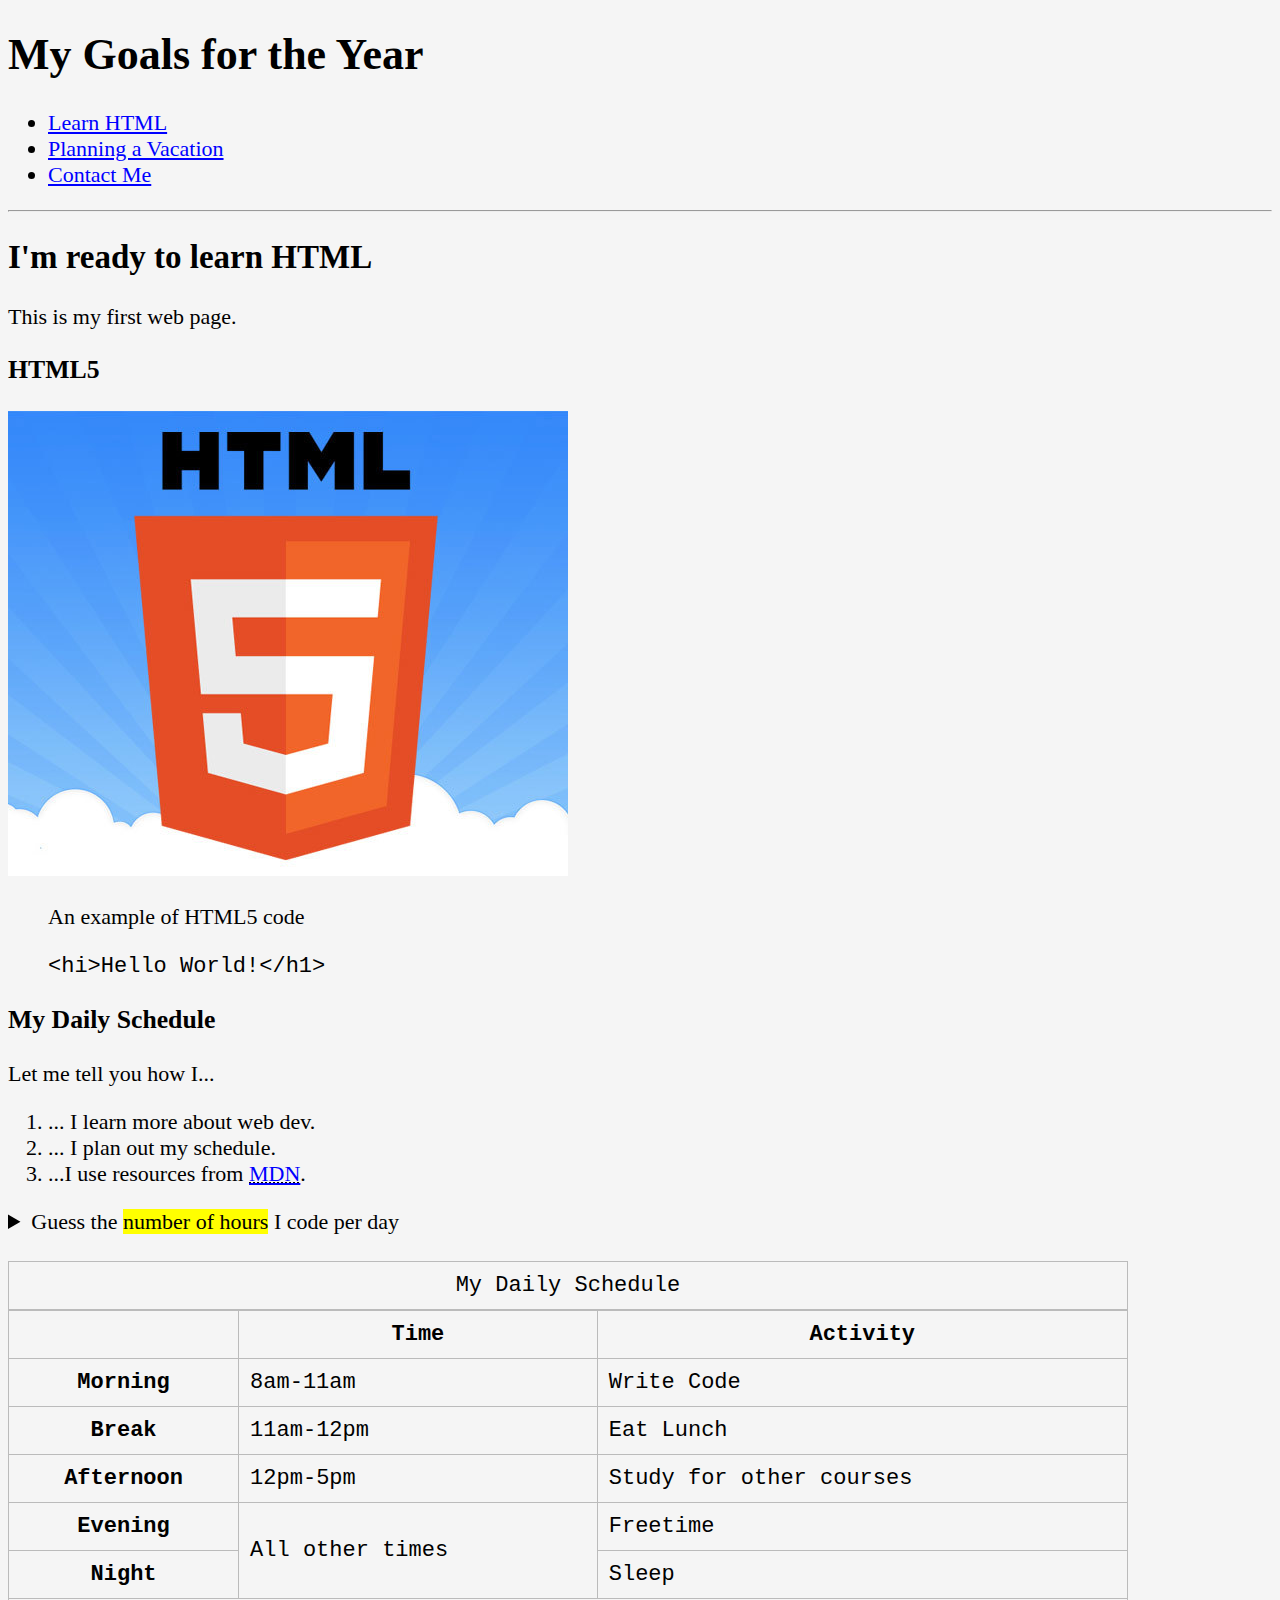
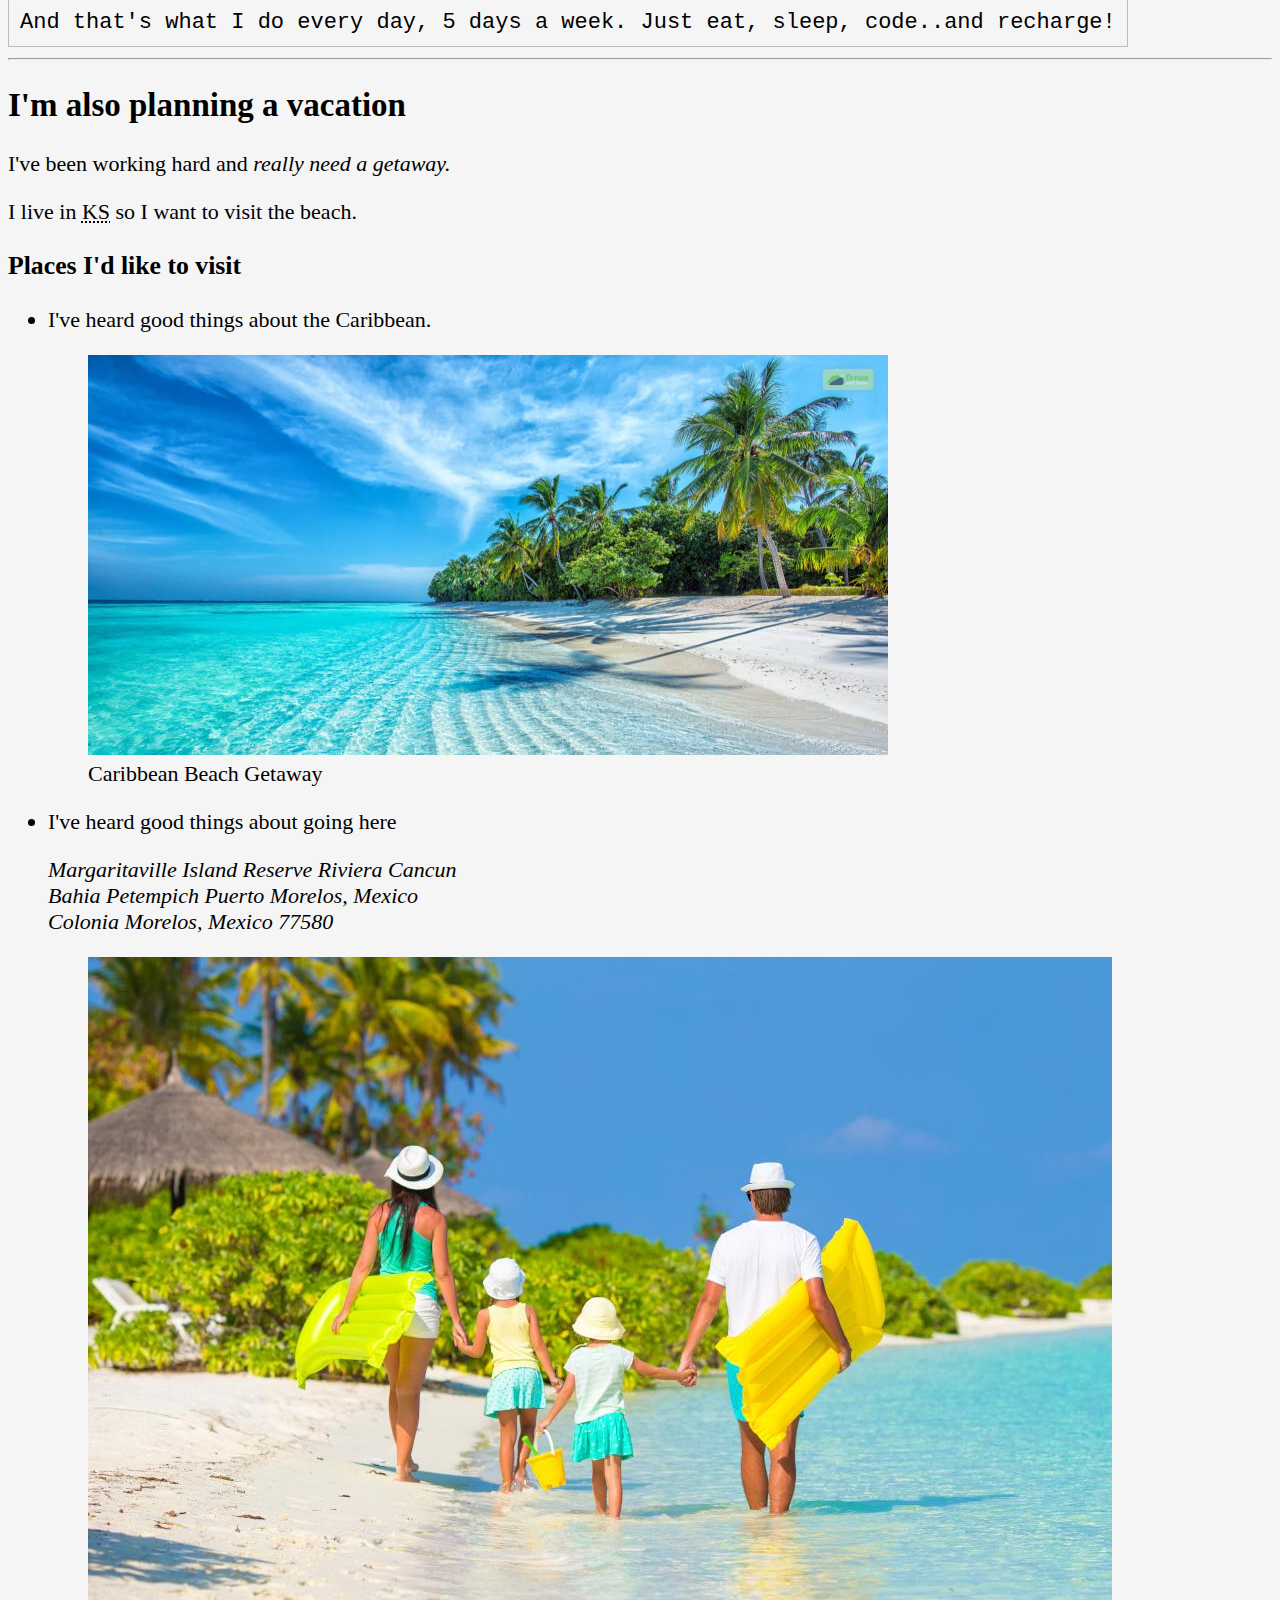
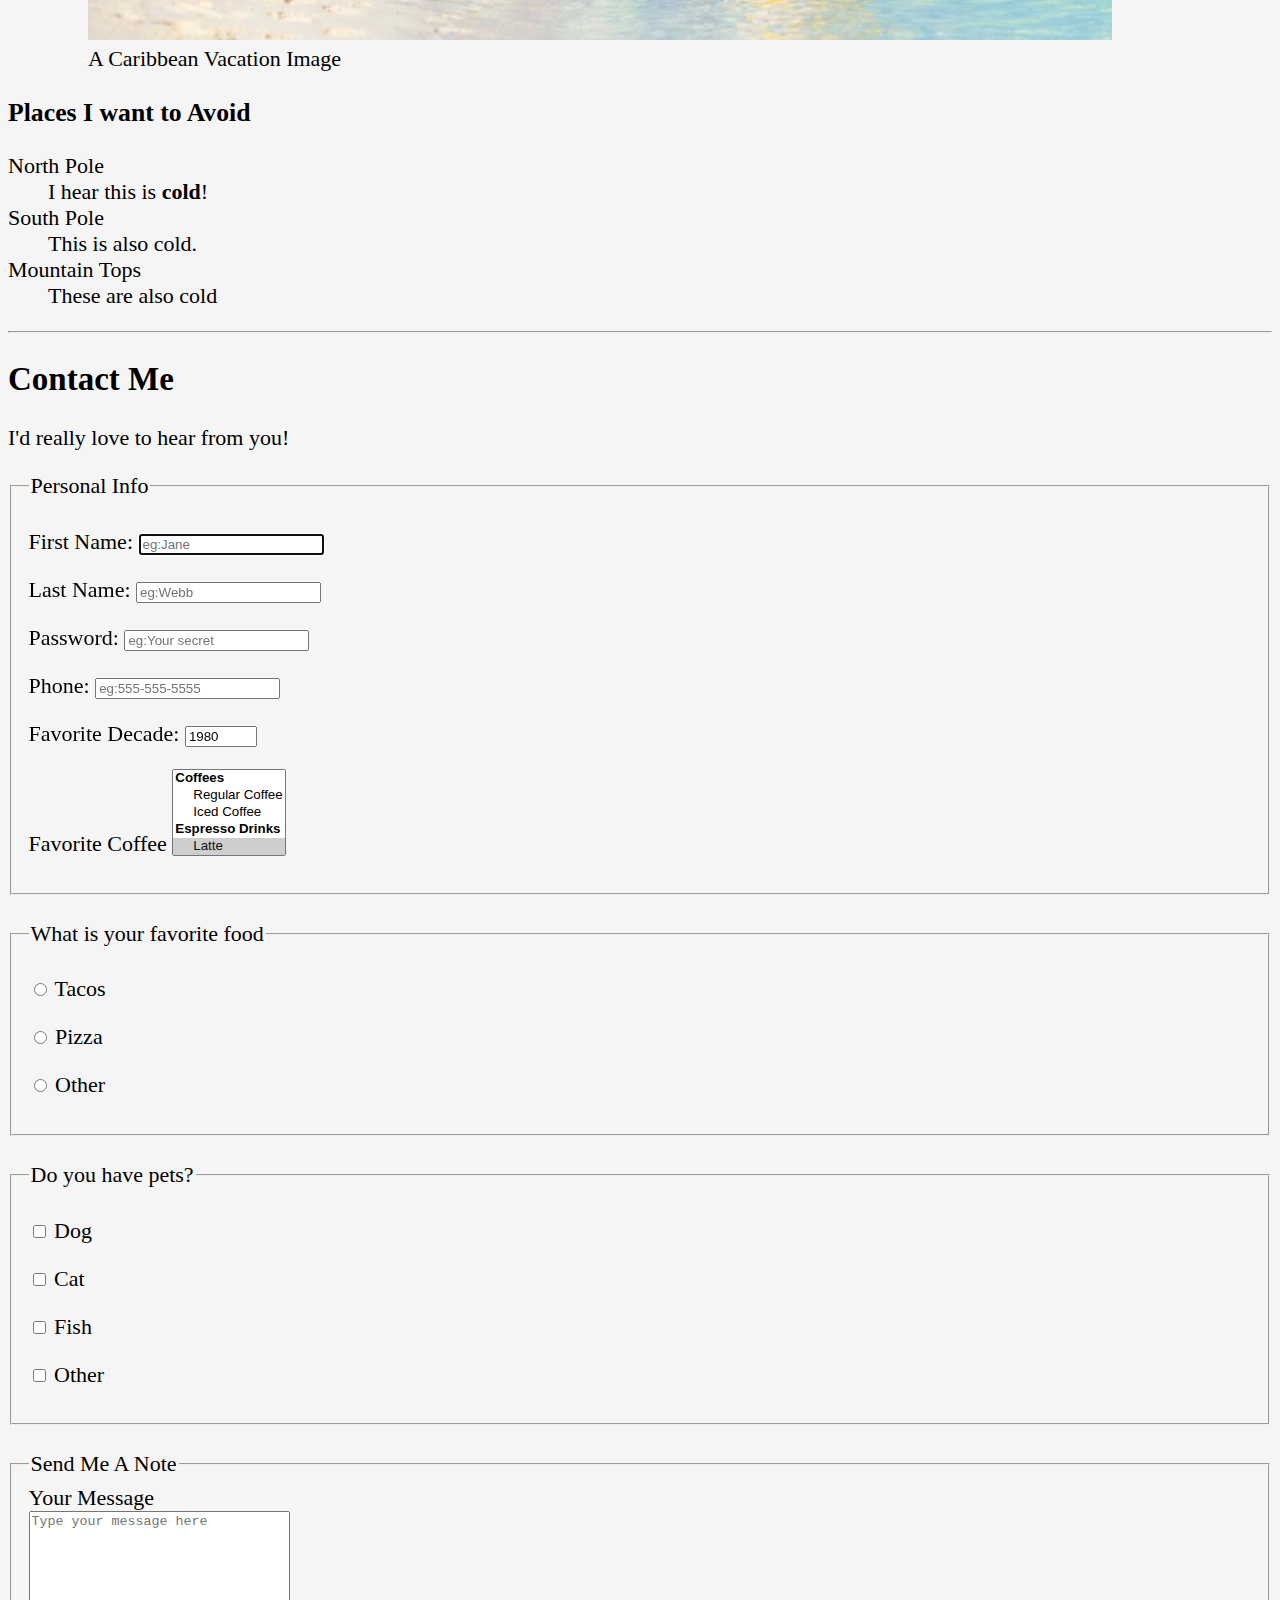
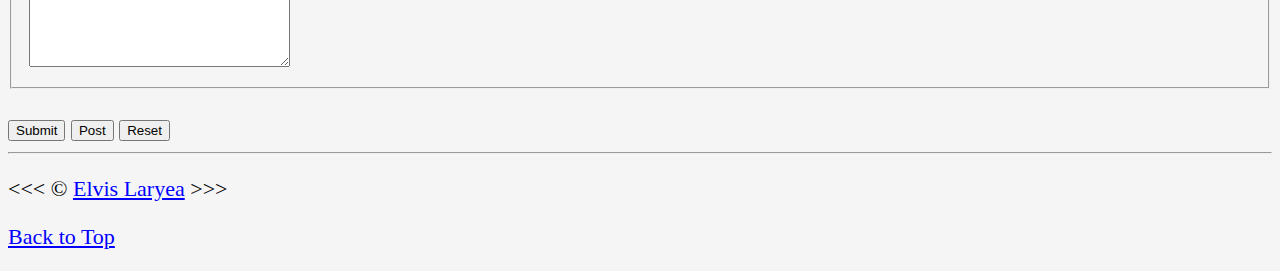
<file: index.html>
<!DOCTYPE html>
<html lang="en">

    <head>
        <meta charset="UTF-8">
        <meta name="author" content="Elvis Laryea">
        <meta name="description" content="This page contains all the things I am learning how to create as I learn HTML">
        <title>My First Web Page</title>
        <link rel="icon" href="html5.png" type="image/x-icon">
        <link rel="stylesheet" href="main.css" type="text/css">
    </head>

    <body>
        <header>
            <h1>My Goals for the Year</h1>

        <nav>
            <ul>
                <li>
                    <a href="#html"> Learn HTML</a>
                </li>   
                <li>
                    <a href="#vacation">Planning a Vacation</a>
                </li>
                <li>
                    <a href="#contact">Contact Me</a>
                </li>
            </ul>
        </nav>
        </header>

        <hr>
        <main>
            <article id="html">
                <h2>I'm ready to learn HTML</h2>
                <p>This is my first web page.</p>
                <section>
                    <h3>HTML5</h3>
                    <img src="img/HTML5_logo.jpg" alt="HTML5 LOGO" title="I'm leraning HTML5" width="560" height="465" loading="lazy">
                    <figure>
                        <figcaption>An example of HTML5 code</figcaption>
                        <p><code>&lt;hi&gt;Hello World!&lt;/h1&gt;</code></p>
                    </figure>
                </section>
                <section>
                    <h3>My Daily Schedule</h3>
                                <p>Let me tell you how I...</p>
                                <ol>
                                    <li>... I learn more about web dev.</li>
                                    <li>... I plan out my schedule.</li>
                                    <li>...I use resources from <abbr title="Mozilla Developer Network"><a href="https://developer.mozilla.org/en-US/">MDN</a></abbr>.</li>
                                </ol>
                                <aside>
                                    <details>
                                        <summary>Guess the <mark>number of hours</mark> I code per day</summary>
                                        <p>I start at <time datetime="08:00">8am</time> and I write code for <time datetime="PT3H">3 hours</time> every morning.</p>
                                    </details>
                                </aside>
                                <br>
                                <table>
                                    <caption>My Daily Schedule</caption>
                                    <thead>
                                        <tr>
                                            <th>&nbsp;</th>
                                            <th scope="col">Time</th>
                                            <th scope="col">Activity</th>
                                        </tr>
                                    </thead>
                                    <tbody>
                                    <tr>
                                        <th scope="row">Morning</th>
                                        <td>
                                            <time datetime="08:00">8am</time>-<time datetime="11:00">11am</time>
                                        </td>
                                        <td>Write Code</td>
                                    </tr>
                                    <tr>
                                        <th scope="row">Break</th>
                                        <td>
                                            <time datetime="11:00">11am</time>-<time datetime="12:00">12pm</time>
                                        </td>
                                        <td>Eat Lunch</td>
                                    </tr>
                                    <tr>
                                        <th scope="row">Afternoon</th>
                                        <td>
                                            <time datetime="12:00">12pm</time>-<time datetime="17:00">5pm</time>
                                        </td>
                                        <td>Study for other courses</td>
                                    </tr>
                                    <tr>
                                        <th scope="row">Evening</th>
                                        <td rowspan="2">All other times</td>
                                        <td>Freetime</td>
                                    </tr>
                                    <tr>
                                        <th scope="row">Night</th>
                                        <td>Sleep</td>
                                    </tr>
                                    </tbody>
                                    <tfoot>
                                        <tr>
                                            <td colspan="3">And that's what I do every day, 5 days a week. Just eat, sleep, code..and recharge!</td>
                                        </tr>
                                    </tfoot>
                                </table>
                            
                </section>
            </article>

        <hr>
        
        <article id="vacation">
        <h2>I'm also planning a vacation</h2>
        <p>I've been working hard and <em>really need a getaway.</em></p>
        <p>I live in <abbr title="Kansas">KS</abbr> so I want to visit the beach.</p>

        <section>
                    <h3>Places I'd like to visit</h3>
        <ul>
            <li>
                <p>I've heard good things about the Caribbean.</p>
                <figure>
                     <img src="img/Caribbean.jpg" alt="Caribbean Beach Logo" title="I want to visit a caribbean beach" width="800" height="400" loading="lazy">
                     <figcaption>
                        Caribbean Beach Getaway
                     </figcaption>
                </figure>

            <li>
                <p>I've heard good things about going here</p>
                <address>
                    Margaritaville Island Reserve Riviera Cancun<br>
            Bahia Petempich Puerto Morelos, Mexico<br>
            Colonia Morelos, Mexico 77580
                </address>
                <figure>
                     <img src="img/vacation.jpg" alt="Cancun Vacation" title="It's 5 0'clock Somewhere" width="1024" height="683" loading="lazy">
                     <figcaption>
                        A Caribbean Vacation Image
                     </figcaption>
                </figure>
            </li>
        </ul>
        </section>
        
        <section>
            <h3>Places I want to Avoid</h3>
            <dl>
                <dt>North Pole</dt>
                <dd>I hear this is <strong>cold</strong>!</dd>
                <dt>South Pole</dt>
                <dd>This is also cold.</dd>
                <dt>Mountain Tops</dt>
                <dd>These are also cold</dd>
            </dl>
        </section>
        </article>

        <hr>

        <article id="contact">
            <h2>Contact Me</h2>
            <p>I'd really love to hear from you!</p>

            <form action="https://htppbin.org/get" method="get">
                <fieldset>
                    <legend>Personal Info</legend>
                <p>
                    <label for="firstName">First Name:</label>
                    <input type="text" name="firstName" id="firstName" placeholder="eg:Jane" autocomplete="on" required autofocus>
                </p>
                <p>
                    <label for="lastName">Last Name:</label>
                    <input type="text" name="lastName" id="lastName" placeholder="eg:Webb" autocomplete="on" required>               
                </p>
                <p>
                    <label for="password">Password:</label>
                    <input type="password" name="password" id="password" placeholder="eg:Your secret" required>               
                </p>
                <p>
                    <label for="phone">Phone:</label>
                    <input type="tel" name="phone" id="phone" placeholder="eg:555-555-5555" pattern="[0-9]{3}-[0-9]{3}-[0-9]{4}" required>               
                </p>
                <p>
                    <label for="decade">Favorite Decade:</label>
                    <input type="number" name="decade" id="decade" min="1980" max="2020" step="10" value="1980" >
                </p>
                <p>
                    <label for="coffee">Favorite Coffee</label>
                    <select name="coffee" id="coffee" multiple size="5">
                       <optgroup label="Coffees">
                        <option value="regular coffee">Regular Coffee</option>
                        <option value="iced coffee">Iced Coffee</option>
                       </optgroup>
                        <optgroup label="Espresso Drinks">
                            <option value="latte" selected>Latte</option>
                            <option value="cappuccino">Cappuccino</option>
                            <option value="cortado">Cortado</option>
                            <option value="americano">Americano</option>
                        </optgroup>
                        <option value="other">Other</option>
                    </select>
                </p>
               <!--  <p>
                    <label for="coffee">Favorite Coffee:</label>
                    <input type="text" name="coffee" id="coffee" list="coffee-list">
                    <datalist id="coffee-list">
                        <option value="coffee">
                        <option value="latte">
                        <option value="espresso">
                        <option value="cortado">
                        <option value="americano">
                        <option value="other">
                    </datalist>
                </p> -->
                </fieldset>
                <br>
                <fieldset>
                    <legend>What is your favorite food</legend>
                    <p>
                        <input type="radio" name="food" id="tacos" value="tacos">
                        <label for="tacos">Tacos</label>
                    </p>
                    <p>
                        <input type="radio" name="food" id="pizza" value="pizza">
                        <label for="pizza">Pizza</label>
                    </p>
                    <p>
                        <input type="radio" name="food" id="other" value="other">
                        <label for="other">Other</label>
                    </p>
                </fieldset>
                <br>
                <fieldset>
                    <legend>Do you have pets?</legend>
                    <p>
                        <input type="checkbox" name="pets" id="dog" value="dog">
                        <label for="dog">Dog</label>
                    </p>
                    <p>
                        <input type="checkbox" name="pets" id="cat" value="cat">
                        <label for="cat">Cat</label>
                    </p>
                    <p>
                        <input type="checkbox" name="pets" id="fish" value="fish">
                        <label for="fish">Fish</label>
                    </p>
                    <p>
                        <input type="checkbox" name="pets" id="otherpet" value="other">
                        <label for="otherpet">Other</label>
                    </p>
                </fieldset>
                <br>
                <fieldset>
                    <legend>Send Me A Note</legend>
                    <label for="message">Your Message</label>
                    <br>
                    <textarea name="message" id="message" cols="30" rows="10" placeholder="Type your message here"></textarea>
                </fieldset>
                <br>
                <button type="submit">Submit</button>
                <button type="submit" formaction="https://httpbin.org/post" formmethod="post">Post</button>
                <button type="reset">Reset</button>
            </form>
        </article>
        </main>

        <hr>
        <footer>
            <p>
                &lt;&lt;&lt; &copy; <a href="about.html">Elvis Laryea</a> &gt;&gt;&gt;
            </p>
            <p>
                <a href="#">Back to Top</a>
            </p>
        </footer>
    </body>

</html>
</file>
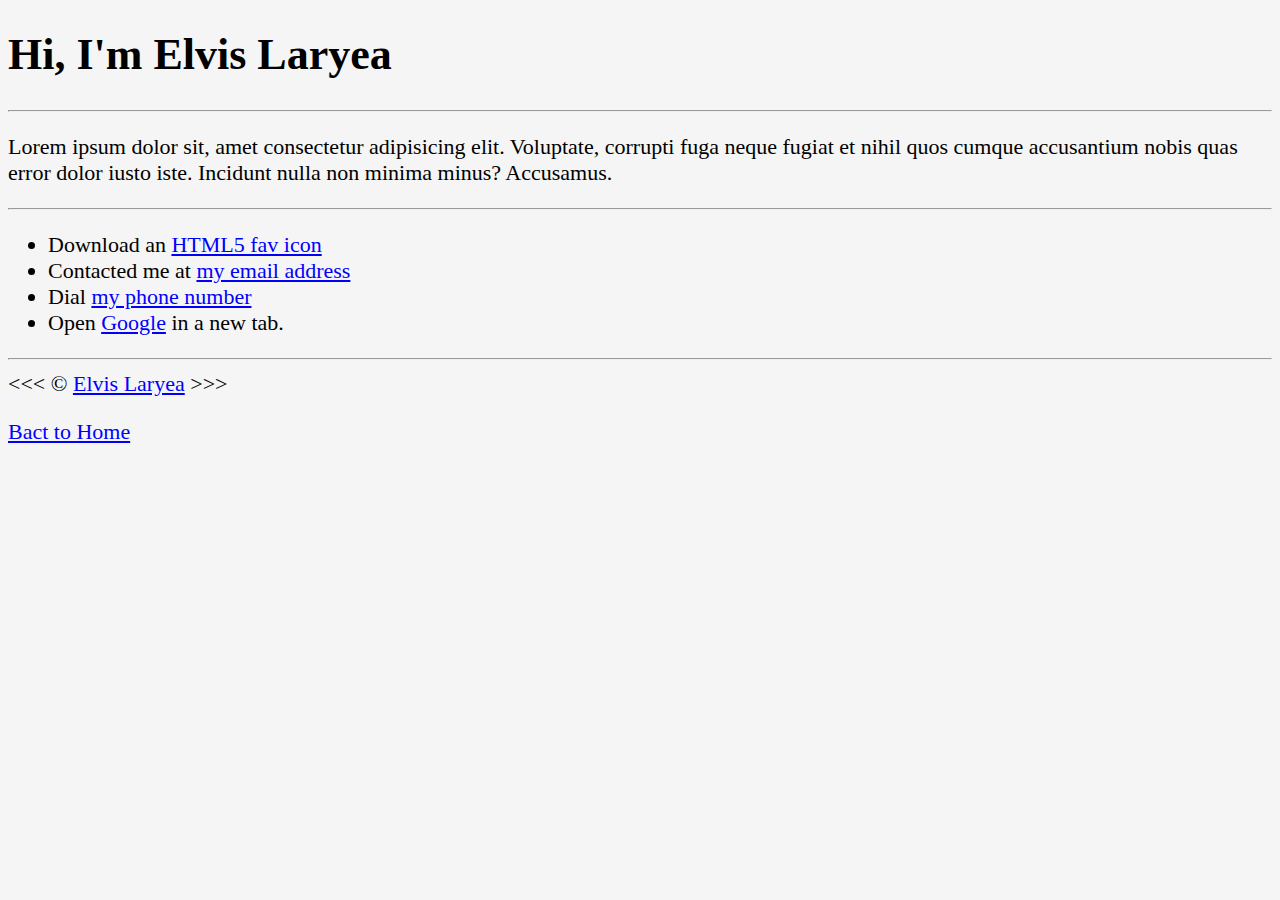
<file: about.html>
<!DOCTYPE html>
<html lang="en">

    <head>
        <meta charset="UTF-8">
        <meta name="author" content="Elvis Laryea">
        <meta name="description" content="Hi, I'm Elvis Laryea. This page is about me">
        <title>About Me</title>
        <link rel="icon" href="html5.png" type="image/x-icon">
        <link rel="stylesheet" href="main.css" type="text/css">
    </head>

    <body>
        <h1>Hi, I'm Elvis Laryea</h1>

        <hr>

        <p>Lorem ipsum dolor sit, amet consectetur adipisicing elit. Voluptate, corrupti fuga neque fugiat et nihil quos cumque accusantium nobis quas error dolor iusto iste. Incidunt nulla non minima minus? Accusamus.</p>

        <hr>

        <ul>
            <li>Download an <a href="html5.png" download>HTML5 fav icon</a></li>
            <li>Contacted me at <a href="mailto:squirt@gmail.com">my email address</a></li>
            <li>Dial <a href="tel:+1234567890">my phone number</a></li>
            <li>Open <a href="http://www.google.com" target="_blank">Google</a> in a new tab.</li>
        </ul>

        <hr>
        &lt;&lt;&lt; &copy; <a href="about.html">Elvis Laryea</a> &gt;&gt;&gt;
        <p>
            <a href="/">Bact to Home</a>
        </p>
    </body>

</html>
</file>
<file: main.css>
html {
    font-size: 22px;
}

body {
    background-color: whitesmoke
}

a {
    color: blue;
}

a:visited {
    color:blueviolet;
}

a:hover{
    color: brown;
}

table, tr, th, td, caption {
    border: 1px solid #bbb;
    font-family: 'Courier New', Courier, monospace;
    border-collapse: collapse;
    padding: 0.5rem;
}
</file>
